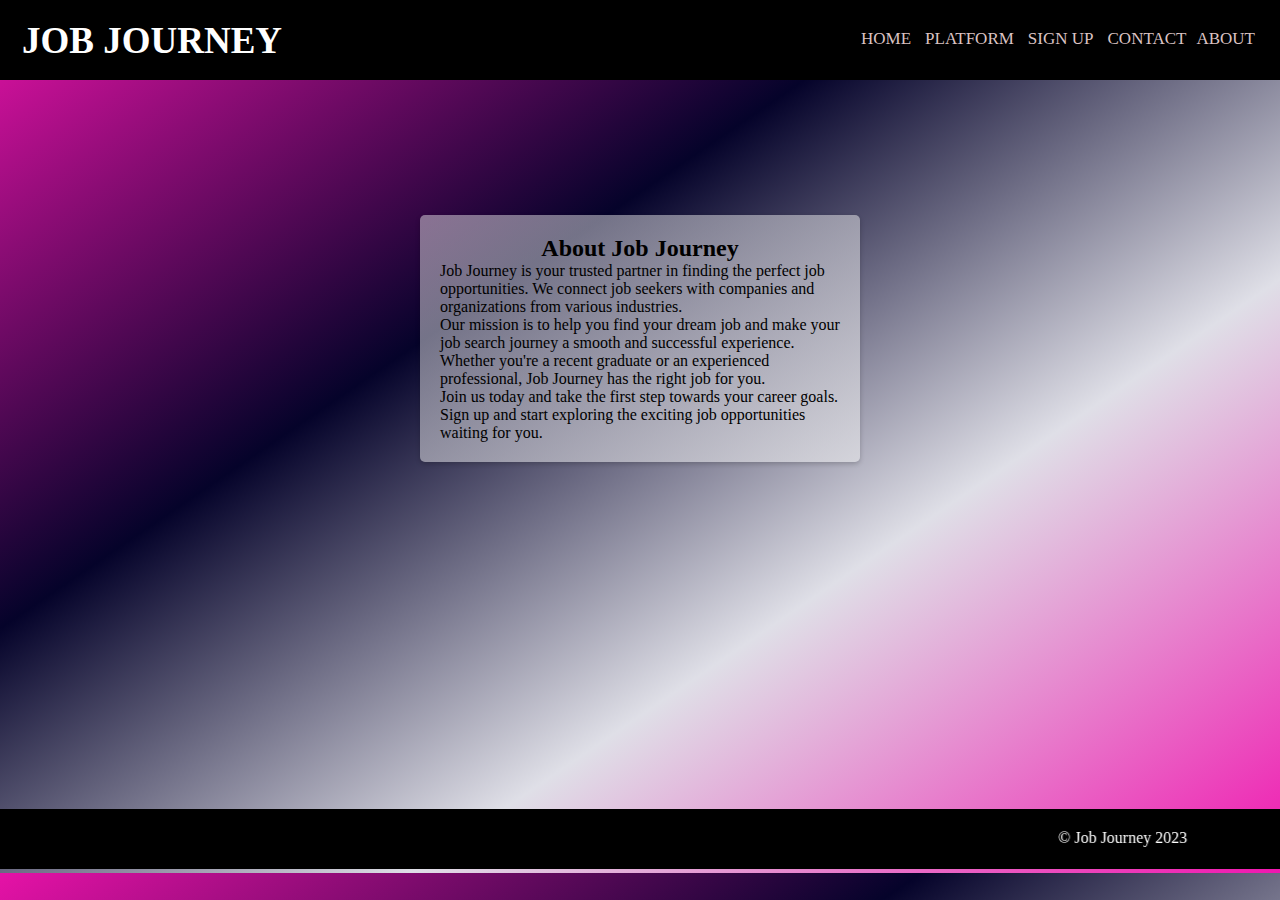
<file: about.html>
<!DOCTYPE html>
<html lang="en">
<head>
    <meta charset="UTF-8">
    <meta name="viewport" content="width=device-width, initial-scale=1.0">
    <title>About</title>
    <link rel="shortcut icon" href="faviconjj.png" type="image/x-icon">
    <link rel="stylesheet" href="about.css">
</head>
<body>
    <nav>
        <label class="Logo">JOB JOURNEY</label>
        <ul>
            <li><a href="index.html">Home</a></li>
            <li><a href="Platforms.html">Platform</a></li>
            <li><a href="sign up.html">Sign Up</a></li>
            <li><a href="contact.html">Contact</a></li>
            <li style="float:right"><a class="active" href="about.html">About</a></li>
        </ul>
    </nav>
    <div class="container">
        <h2>About Job Journey</h2>
        <p>
            Job Journey is your trusted partner in finding the perfect job opportunities. We connect job seekers with companies and organizations from various industries.
        </p>
        <p>
            Our mission is to help you find your dream job and make your job search journey a smooth and successful experience. Whether you're a recent graduate or an experienced professional, Job Journey has the right job for you.
        </p>
        <p>
            Join us today and take the first step towards your career goals. Sign up and start exploring the exciting job opportunities waiting for you.
        </p>
    </div>
    <footer>
        <marquee class="mark" scrollamount="29">&copy; Job Journey 2023</marquee>
    </footer>
</body>
</html>
</file>
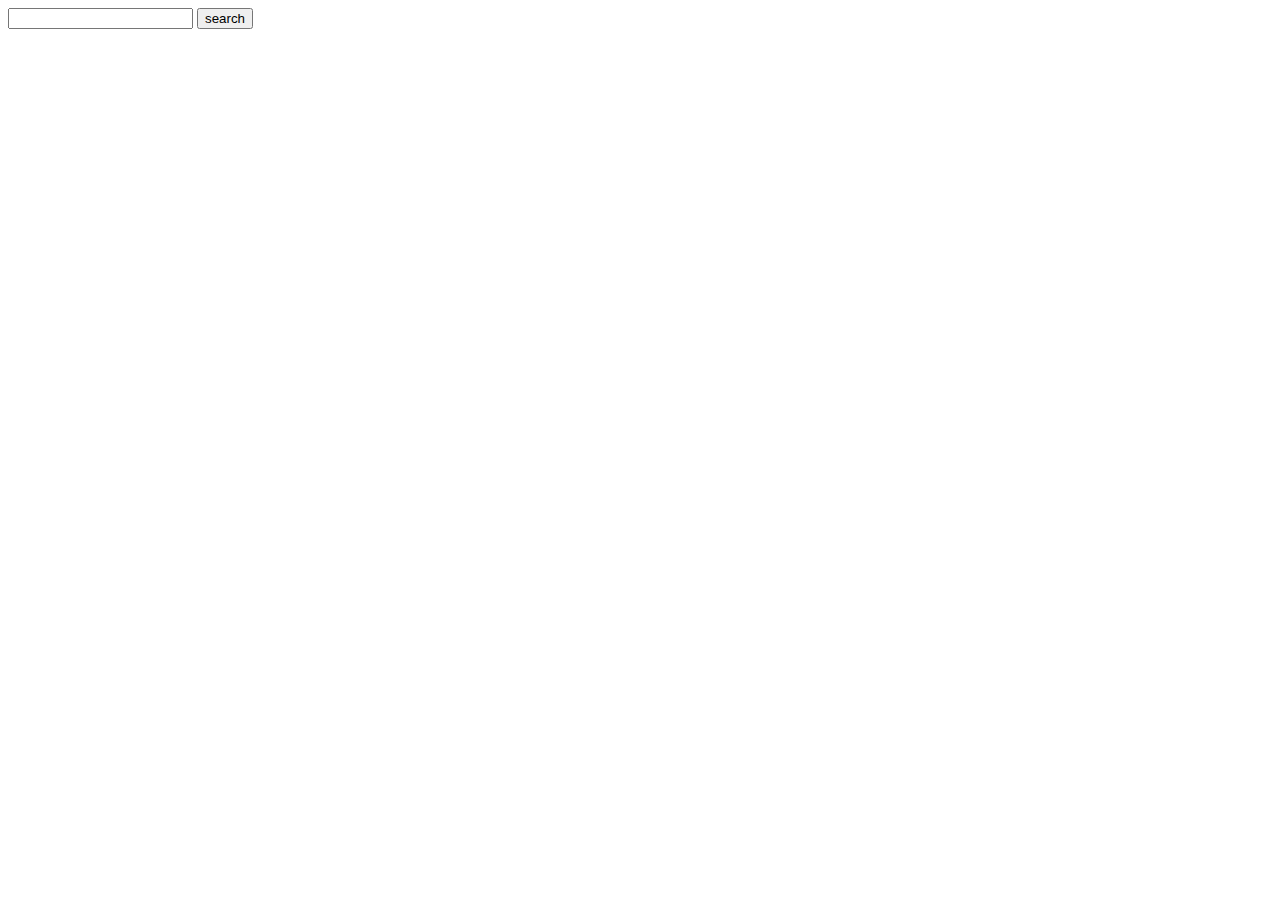
<file: search.html>
<!DOCTYPE html>
<html lang="en">
<head>
    <meta charset="UTF-8">
    <meta name="viewport" content="width=device-width, initial-scale=1.0">
    <title>Document</title>
</head>
<body>
    <div class="search">
        <div class="row" id="inputbox" placeholder="search anything" autocomplete="off">
            <input type="text">
            <button>search</button>
        </div>
    </div>
</body>
</html>
</file>
<file: about.css>
* {
    font-family: montserrat;
    margin: 0;
}
body{
    background-image: linear-gradient( to bottom right, #e612a7 0%, #05032a 36%, #dfdfe7 66%, #f016af 100%  );
    
}

nav {
    background: black;
    height: 80px;
    width: 100%;
}



.Logo {
    color: white;
    font-size: 3rem;
    padding: 0 100px;
    font-weight: bold;
    position: relative;
    top: 19px;
    left: -78px;
    font-size: 37px;
}
nav ul li a:hover{
    color: white;
}

nav ul {
    float: right;
    margin-right: 20px;
    margin-top: 24px;
}

nav ul li {
    display: inline-block;
    line-height: 30px;
    margin: 0 5px;
}

nav ul li a {
    text-decoration: none;
    color:  rgb(219, 195, 195);
    font-size: 17px;
    text-transform: uppercase;
}
nav ul li a:hover{
    color: white;
}

body {
    font-family: Arial, sans-serif;
    background-color: #f4f4f4;
}

.container {
    max-width: 400px;
    margin:135px auto;
    padding: 20px;
    background-image:  linear-gradient( to bottom right, rgb(245, 245, 245, 0.45),rgb(245, 245, 245, 0.5)) ;  
    ;
    border-radius: 5px;
    box-shadow: 0 2px 5px rgba(0, 0, 0, 0.2);
}

h2 {
    text-align: center;
}

label {
    font-weight: bold;
}

input[type="text"],
input[type="email"],
input[type="password"] {
    width: 100%;
    padding: 10px;
    margin-bottom: 10px;
    border: 1px solid #ccc;
    border-radius: 5px;
}

button {
    width: 100%;
    padding: 10px;
    background-color: #007BFF;
    color: #fff;
    border: none;
    border-radius: 5px;
    cursor: pointer;
}

button:hover {
    background-color: #0056b3;
}

.mark {
    padding-top: 20px;
    color: white;
    background-color: black;
    height: 40px;
    margin-top: 212px;
}
</file>
